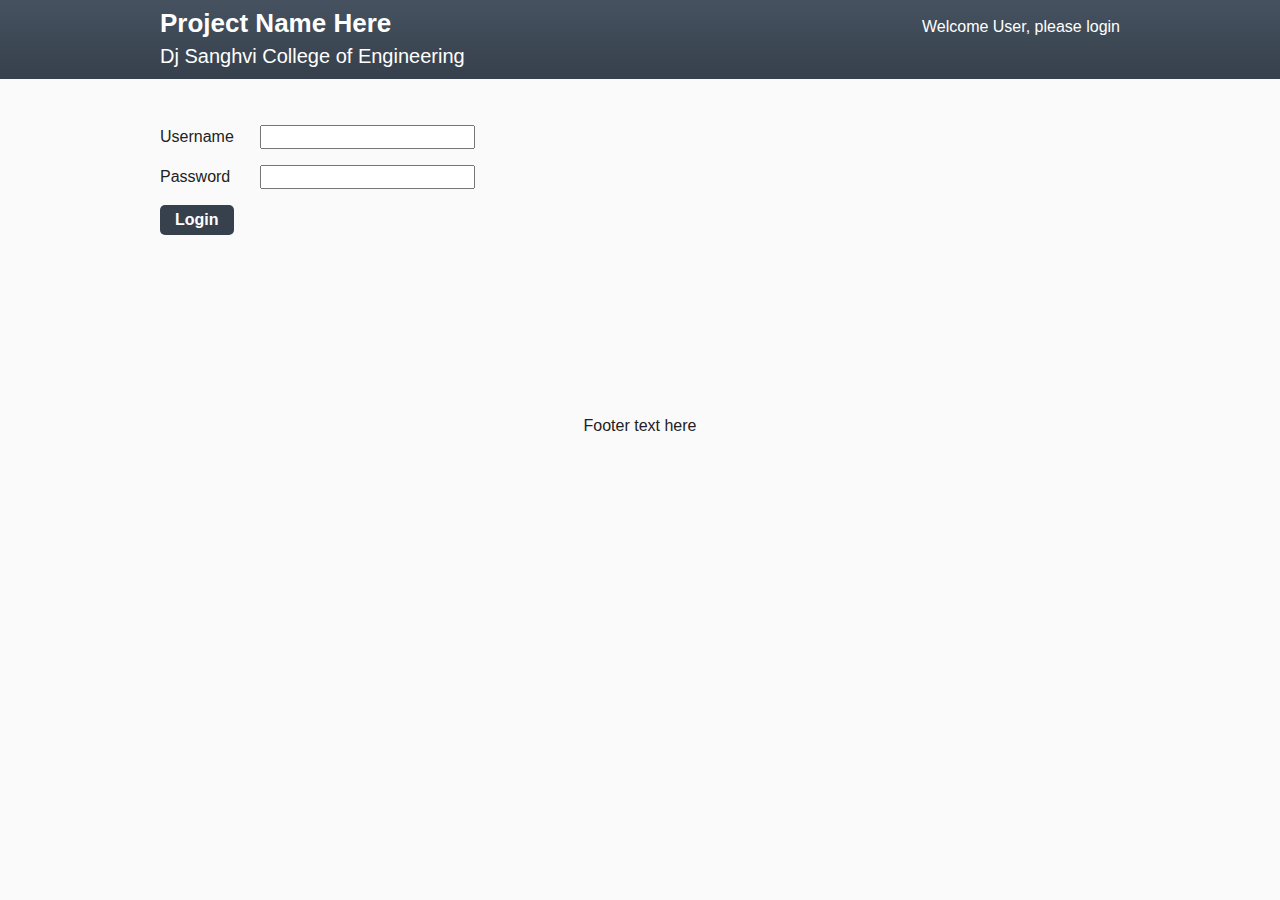
<file: cloudproject/index.html>
<!DOCTYPE html>
<html class="no-js">
    <head>
        <meta charset="utf-8">
        <meta http-equiv="X-UA-Compatible" content="IE=edge,chrome=1">
        <title></title>
        <meta name="description" content="">
        <meta name="viewport" content="width=device-width">

        <link rel="stylesheet" href="css/normalize.min.css">
        <link rel="stylesheet" href="css/main.css">

        <!--[if lt IE 9]>
            <script src="//html5shiv.googlecode.com/svn/trunk/html5.js"></script>
            <script>window.html5 || document.write('<script src="js/vendor/html5shiv.js"><\/script>')</script>
        <![endif]-->
    </head>
    <body>

        <header class="clearfix">

            <div class="container">

                <section class="logo">
                    <h1>Project Name Here</h1>
                    <h2>Dj Sanghvi College of Engineering</h2>
                </section>

                <p class="login">Welcome User, please login</p>

            </div>

        </header>


        <div class="container">

            <section class="main">


                    <form class="login-form" action="#" method="post">
                        
                        <p><label>Username</label><input type="text" name="" value="" placeholder=""></p>

                        <p><label>Password</label><input type="text" name="" value="" placeholder=""></p>

                        <p><input type="submit" name="" value="Login"></p>
                    </form>


            </section>

            <footer>

                Footer text here

            </footer>


        </div><!-- container -->

        <script src="//ajax.googleapis.com/ajax/libs/jquery/1.9.1/jquery.min.js"></script>
        <script>window.jQuery || document.write('<script src="js/vendor/jquery-1.9.1.min.js"><\/script>')</script>

        <script src="js/main.js"></script>
    </body>
</html>
</file>
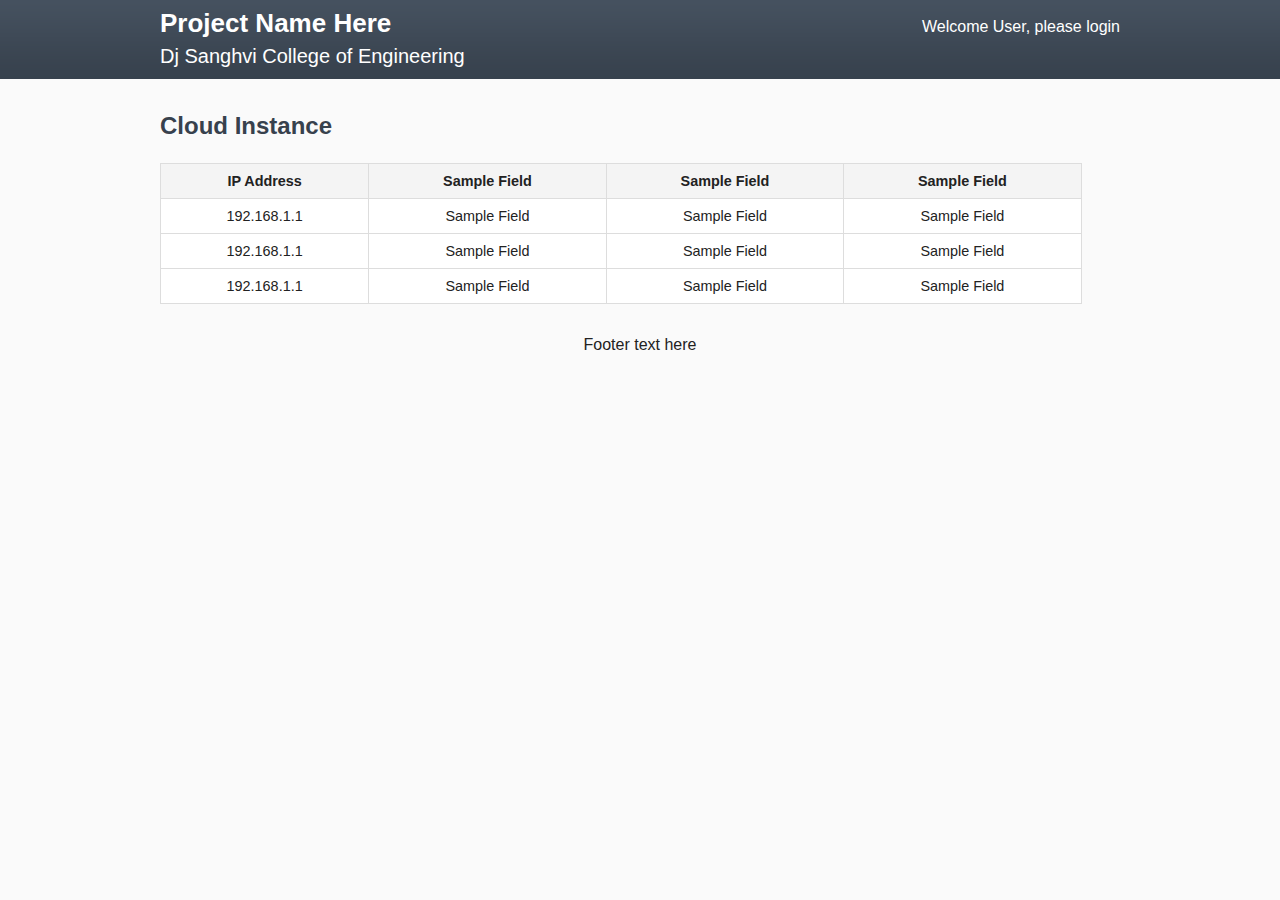
<file: cloudproject/table.html>
<!DOCTYPE html>
<html class="no-js">
    <head>
        <meta charset="utf-8">
        <meta http-equiv="X-UA-Compatible" content="IE=edge,chrome=1">
        <title></title>
        <meta name="description" content="">
        <meta name="viewport" content="width=device-width">

        <link rel="stylesheet" href="css/normalize.min.css">
        <link rel="stylesheet" href="css/main.css">

        <!--[if lt IE 9]>
            <script src="//html5shiv.googlecode.com/svn/trunk/html5.js"></script>
            <script>window.html5 || document.write('<script src="js/vendor/html5shiv.js"><\/script>')</script>
        <![endif]-->
    </head>
    <body>

        <header class="clearfix">

            <div class="container">

                <section class="logo">
                    <h1>Project Name Here</h1>
                    <h2>Dj Sanghvi College of Engineering</h2>
                </section>

                <p class="login">Welcome User, please login</p>

            </div>

        </header>


        <div class="container">

            <section class="main">

                <h2>Cloud Instance</h2>
                <table>
                    <tr>
                        <th>IP Address</th>
                        <th>Sample Field</th>
                        <th>Sample Field</th>
                        <th>Sample Field</th>
                    </tr>
                    <tr>
                        <td>192.168.1.1</td>
                        <td>Sample Field</td>
                        <td>Sample Field</td>
                        <td>Sample Field</td>
                    </tr>
                    <tr>
                        <td>192.168.1.1</td>
                        <td>Sample Field</td>
                        <td>Sample Field</td>
                        <td>Sample Field</td>
                    </tr>
                    <tr>
                        <td>192.168.1.1</td>
                        <td>Sample Field</td>
                        <td>Sample Field</td>
                        <td>Sample Field</td>
                    </tr>
                </table>

            </section>

            <footer>

                Footer text here

            </footer>


        </div><!-- container -->

        <script src="//ajax.googleapis.com/ajax/libs/jquery/1.9.1/jquery.min.js"></script>
        <script>window.jQuery || document.write('<script src="js/vendor/jquery-1.9.1.min.js"><\/script>')</script>

        <script src="js/main.js"></script>
    </body>
</html>
</file>
<file: cloudproject/css/main.css>
/* ==========================================================================
   HTML5 Boilerplate styles - h5bp.com (generated via initializr.com)
   ========================================================================== */

html,
button,
input,
select,
textarea {
    color: #222;
}

body {
    font-size: 1em;
    line-height: 1.4;
    min-width: 1000px;
    font-family: Helvetica,Arial,sans-serif;
    background: #fafafa;
}

::-moz-selection {
    background: #b3d4fc;
    text-shadow: none;
}

::selection {
    background: #b3d4fc;
    text-shadow: none;
}

hr {
    display: block;
    height: 1px;
    border: 0;
    border-top: 1px solid #ccc;
    margin: 1em 0;
    padding: 0;
}

img {
    vertical-align: middle;
}

fieldset {
    border: 0;
    margin: 0;
    padding: 0;
}

textarea {
    resize: vertical;
}

.chromeframe {
    margin: 0.2em 0;
    background: #ccc;
    color: #000;
    padding: 0.2em 0;
}



/* ==========================================================================
   Author's custom styles
   ========================================================================== */
.logo{
float: left;
}
.login{
float: right;
} 
.container{
    margin: 0 auto;
    width: 960px;
}
header{
    background:url("../img/header-bg.png") repeat-x #37414D;
    height: 79px;
    color: #fff;
}
header h1{
    font-size: 26px;
    line-height: 26px;
    margin:0;
    padding-top: 10px;
}
header h2{
    font-size: 20px;
    line-height: 20px;
    font-weight: normal;
    margin: 0;
    margin-top: 10px;
}
.login-form{
    min-height: 260px;
}
.login-form label{
    display: inline-block;
    *display:inline;
    *zoom:1;
    width:100px;
}
input[type=submit]{
    border:none;
    background: #37414D;
    padding: 6px 15px;
    color: #fff;
    font-weight: bold;
    -webkit-border-radius: 5px;
       -moz-border-radius: 5px;
            border-radius: 5px;
}
input[type=submit]:hover{
    background: #59697d;
}
.main{
    padding-top: 30px;
}
.main h2{
    color:#37414D;
    margin-top: 0;
}
.img-nav{
    min-height: 150px;
}
.img-nav ul{
    padding-left: 0;
}
.img-nav li{
    float: left;
    list-style-type: none;
    text-align: center;
}
.img-nav li + li{
    margin-left: 20px;
}
.img-nav span{
    display: block;
    font-size: 14px;
    color: #37414D;
    font-weight: bold;
    padding-top: 5px;
}
.img-nav a{
    text-decoration: none;
}

footer{
    text-align: center;
    padding-top: 30px;
}

/*tables*/
table {
    background: none repeat scroll 0 0 #FFFFFF;
    font-size: 0.75em;
    width: 96%;
}
td, th {
    border: 1px solid #DDDDDD;
    font-size: 1.2em;
    padding: 2px;
    text-align: center;
    vertical-align: middle;
    padding: 7px;
}
th {
    background-color: #F4F4F4;
}









/* ==========================================================================
   Media Queries
   ========================================================================== */

@media only screen and (min-width: 35em) {

}

@media print,
       (-o-min-device-pixel-ratio: 5/4),
       (-webkit-min-device-pixel-ratio: 1.25),
       (min-resolution: 120dpi) {

}

/* ==========================================================================
   Helper classes
   ========================================================================== */

.ir {
    background-color: transparent;
    border: 0;
    overflow: hidden;
    *text-indent: -9999px;
}

.ir:before {
    content: "";
    display: block;
    width: 0;
    height: 150%;
}

.hidden {
    display: none !important;
    visibility: hidden;
}

.visuallyhidden {
    border: 0;
    clip: rect(0 0 0 0);
    height: 1px;
    margin: -1px;
    overflow: hidden;
    padding: 0;
    position: absolute;
    width: 1px;
}

.visuallyhidden.focusable:active,
.visuallyhidden.focusable:focus {
    clip: auto;
    height: auto;
    margin: 0;
    overflow: visible;
    position: static;
    width: auto;
}

.invisible {
    visibility: hidden;
}

.clearfix:before,
.clearfix:after {
    content: " ";
    display: table;
}

.clearfix:after {
    clear: both;
}

.clearfix {
    *zoom: 1;
}

/* ==========================================================================
   Print styles
   ========================================================================== */

@media print {
    * {
        background: transparent !important;
        color: #000 !important; /* Black prints faster: h5bp.com/s */
        box-shadow: none !important;
        text-shadow: none !important;
    }

    a,
    a:visited {
        text-decoration: underline;
    }

    a[href]:after {
        content: " (" attr(href) ")";
    }

    abbr[title]:after {
        content: " (" attr(title) ")";
    }

    /*
     * Don't show links for images, or javascript/internal links
     */

    .ir a:after,
    a[href^="javascript:"]:after,
    a[href^="#"]:after {
        content: "";
    }

    pre,
    blockquote {
        border: 1px solid #999;
        page-break-inside: avoid;
    }

    thead {
        display: table-header-group; /* h5bp.com/t */
    }

    tr,
    img {
        page-break-inside: avoid;
    }

    img {
        max-width: 100% !important;
    }

    @page {
        margin: 0.5cm;
    }

    p,
    h2,
    h3 {
        orphans: 3;
        widows: 3;
    }

    h2,
    h3 {
        page-break-after: avoid;
    }
}
</file>
